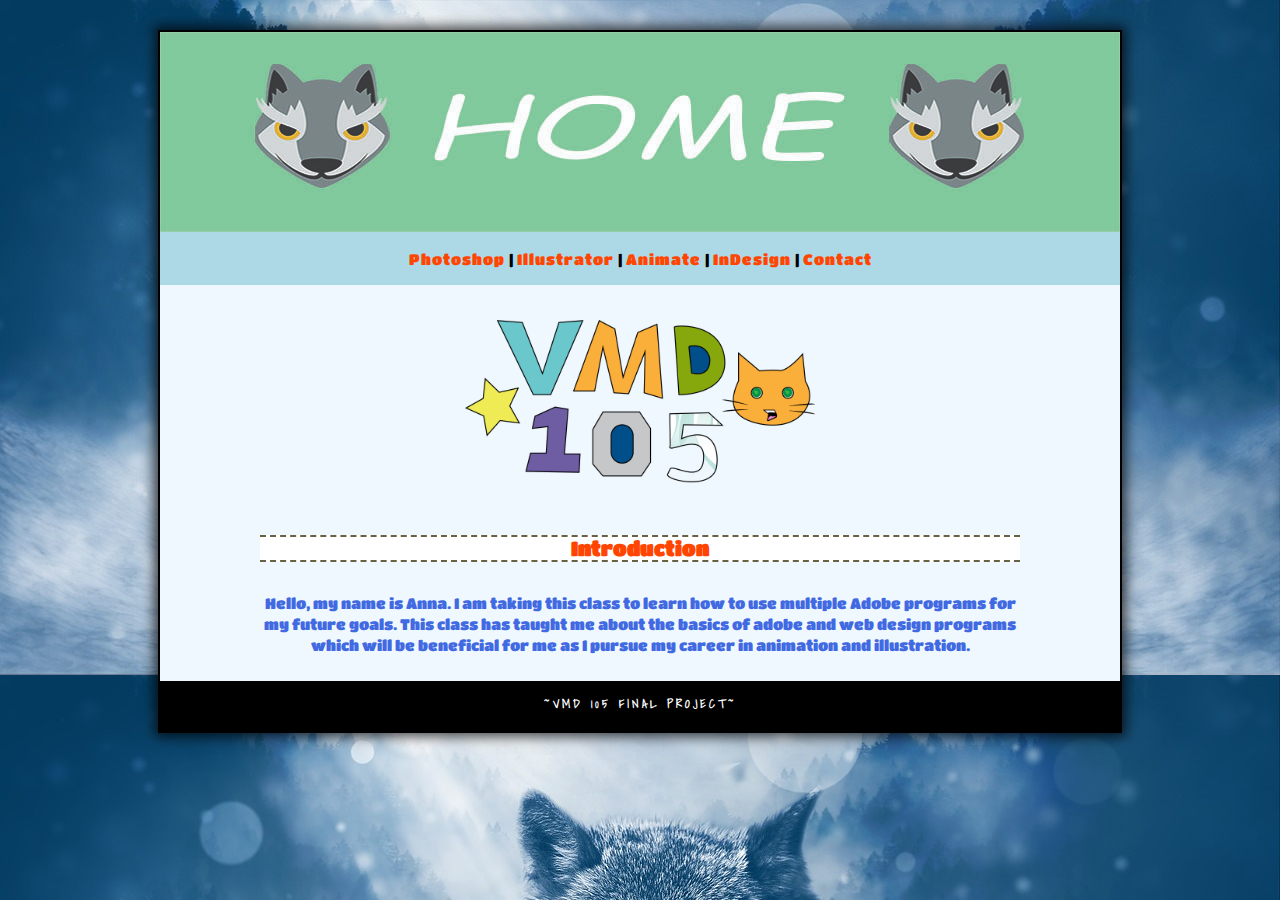
<file: Ye_webfinal/index.html>
<!doctype html>

<html>

	<head>
        
        <link href="https://fonts.googleapis.com/css?family=Shadows+Into+Light|Titan+One" rel="stylesheet"> 

		<title> Anna's VMD 105 Showcase</title>

	    <link rel="stylesheet" href="css/website.css">

	</head>


	<body>

			<header>

				<img src="images/banner-home.jpg">

			</header>

			<nav>
                
					<ul>
						<li><a href="photoshop.html">Photoshop  </a></li> |
						<li><a href="illustrator.html">Illustrator  </a></li> |
						<li><a href="animate.html">Animate  </a></li> |
                        <li><a href="indesign.html">InDesign  </a></li> |
						<li><a href="contact.html">Contact</a></li>
					</ul>
			</nav>
        
        
			<section>
                
				<img src="images/logo.png" width="350">
                
				 
			</section>

			<article>
				
				<h1>Introduction</h1>
					
				<p> Hello, my name is Anna. I am taking this class to learn how to use multiple Adobe programs for my future goals. This class has taught me about the basics of adobe and web design programs which will be beneficial for me as I pursue my career in animation and illustration. </p>

			</article>   
		
            <footer> 

                <h2>~VMD 105 Final Project~</h2>

            </footer>

	</body>
	
</html>
</file>
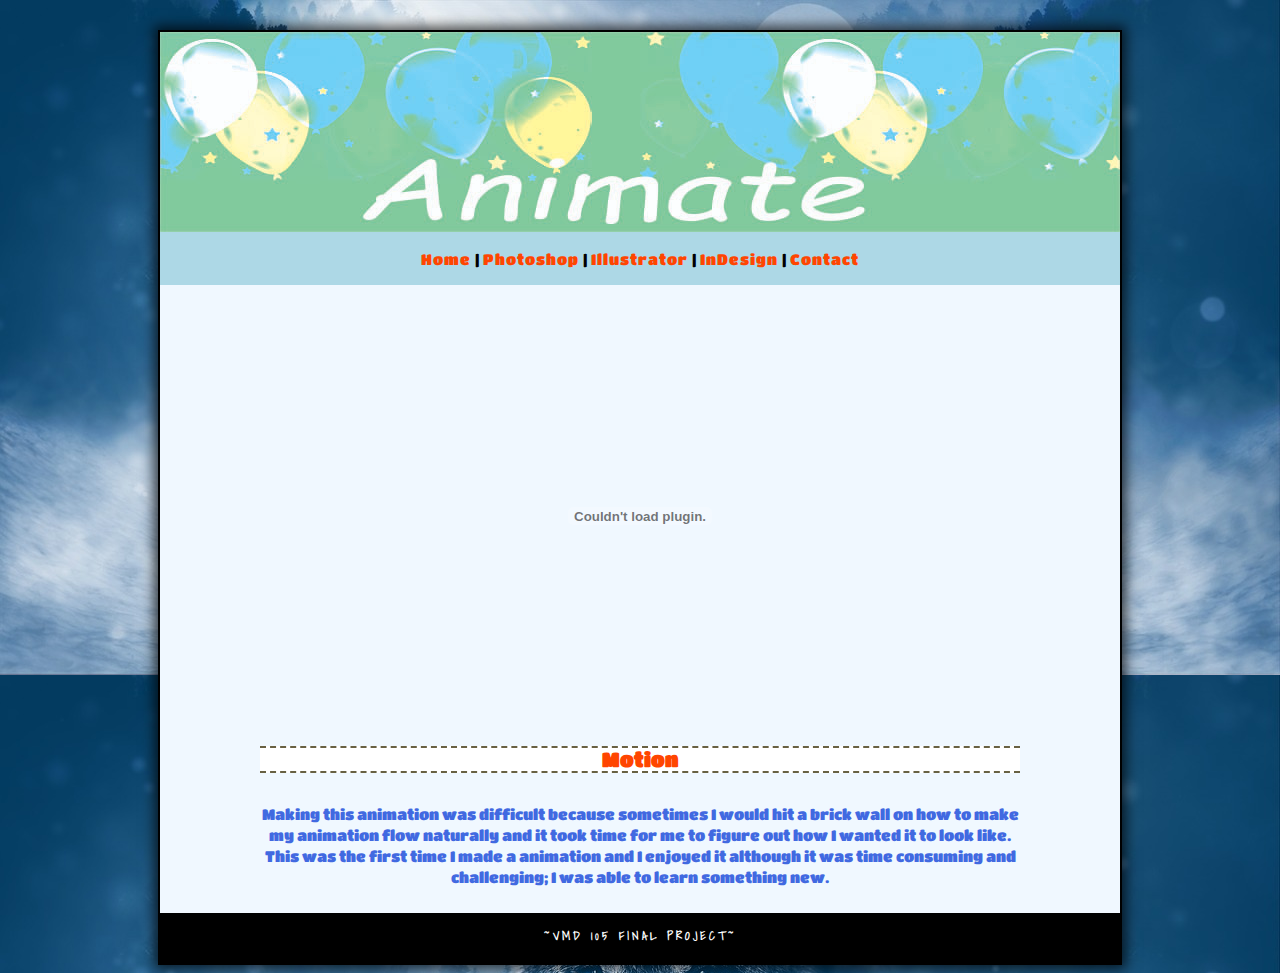
<file: Ye_webfinal/animate.html>
<!doctype html>

<html>

	<head>
        
        <link href="https://fonts.googleapis.com/css?family=Shadows+Into+Light|Titan+One" rel="stylesheet"> 

		<title> Anna's VMD 105 Showcase</title>

	    <link rel="stylesheet" href="css/website.css">

	</head>


	<body>

			<header>

				<img src="images/banner%204-animate.jpg">

			</header>

			<nav>
                
					<ul>
						<li><a href="index.html">Home  </a></li> |
						<li><a href="photoshop.html">Photoshop  </a></li> |
						<li><a href="illustrator.html">Illustrator  </a></li> |
                        <li><a href="indesign.html">InDesign  </a></li> |
						<li><a href="contact.html">Contact</a></li>
					</ul>
			</nav>
        
			<section>
                <p><object height="400" width="600" data="images/Final Animation.swf"></object></p>
                
				 
			</section>

			<article>
				
				<h1>Motion</h1>
					
				<p> Making this animation was difficult because sometimes I would hit a brick wall on how to make my animation flow naturally and it took time for me to figure out how I wanted it to look like. This was the first time I made a animation and I enjoyed it although it was time consuming and challenging; I was able to learn something new. </p>

			</article>   
		
            <footer> 

                <h2>~VMD 105 Final Project~</h2>

            </footer>

	</body>
	
</html>
</file>
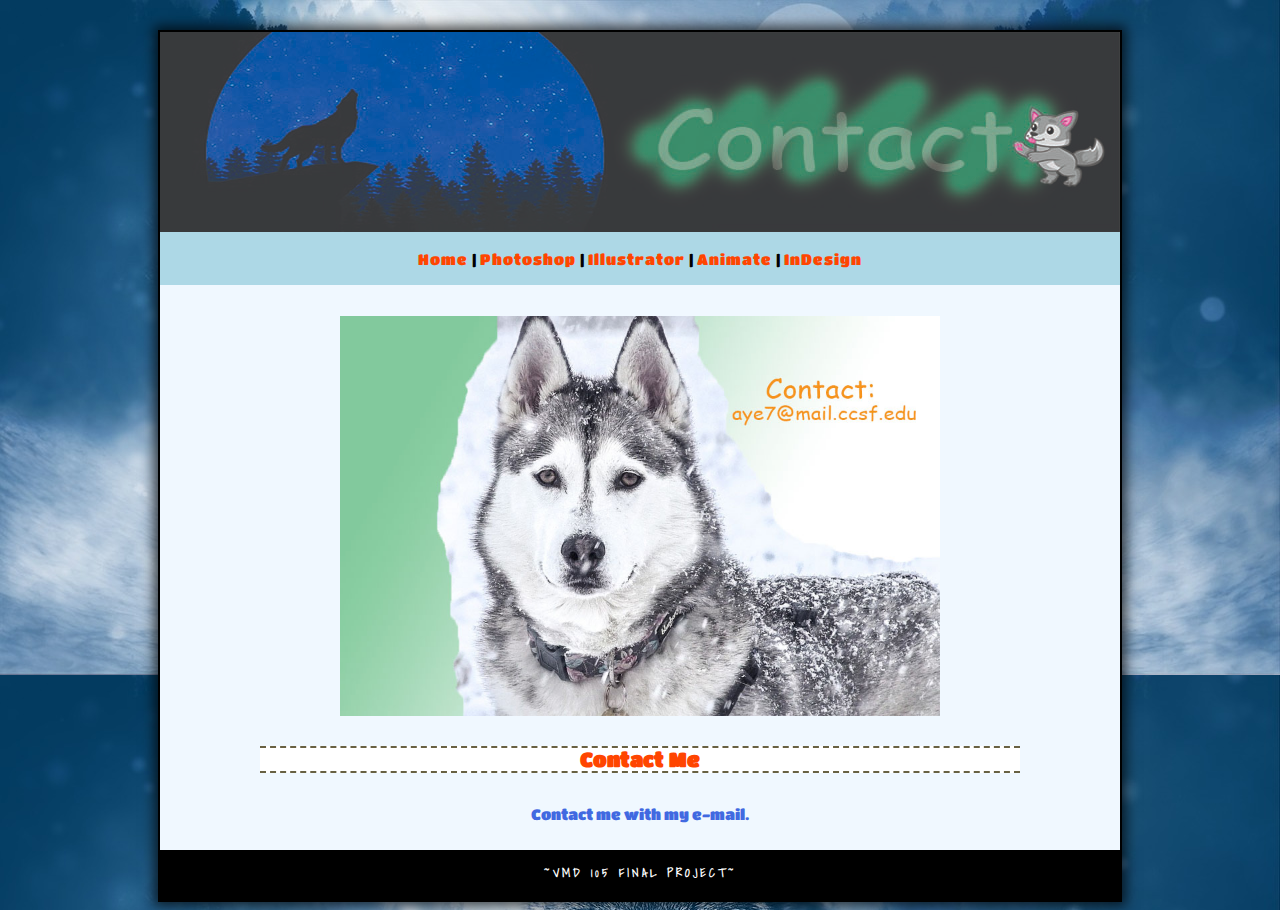
<file: Ye_webfinal/contact.html>
<!doctype html>

<html>

	<head>
        
        <link href="https://fonts.googleapis.com/css?family=Shadows+Into+Light|Titan+One" rel="stylesheet"> 

		<title> Anna's VMD 105 Showcase</title>

	    <link rel="stylesheet" href="css/website.css">

	</head>


	<body>

			<header>

				<img src="images/banner%206-contact.jpg">

			</header>

			<nav>
                
					<ul>
						<li><a href="index.html">Home  </a></li> |
						<li><a href="photoshop.html">Photoshop  </a></li> |
                        <li><a href="illustrator.html">Illustrator  </a></li> |
						<li><a href="animate.html">Animate  </a></li> |
						<li><a href="indesign.html">InDesign</a></li>
					</ul>
			</nav>
        
			<section>
                
				<p><img src="images/contact.jpg" width="600"></p>
                
				 
			</section>

			<article>
				
				<h1>Contact Me</h1>
					
				<p> Contact me with my e-mail.
                </p>

			</article>   
		
            <footer> 

                <h2>~VMD 105 Final Project~</h2>

            </footer>

	</body>
	
</html>
</file>
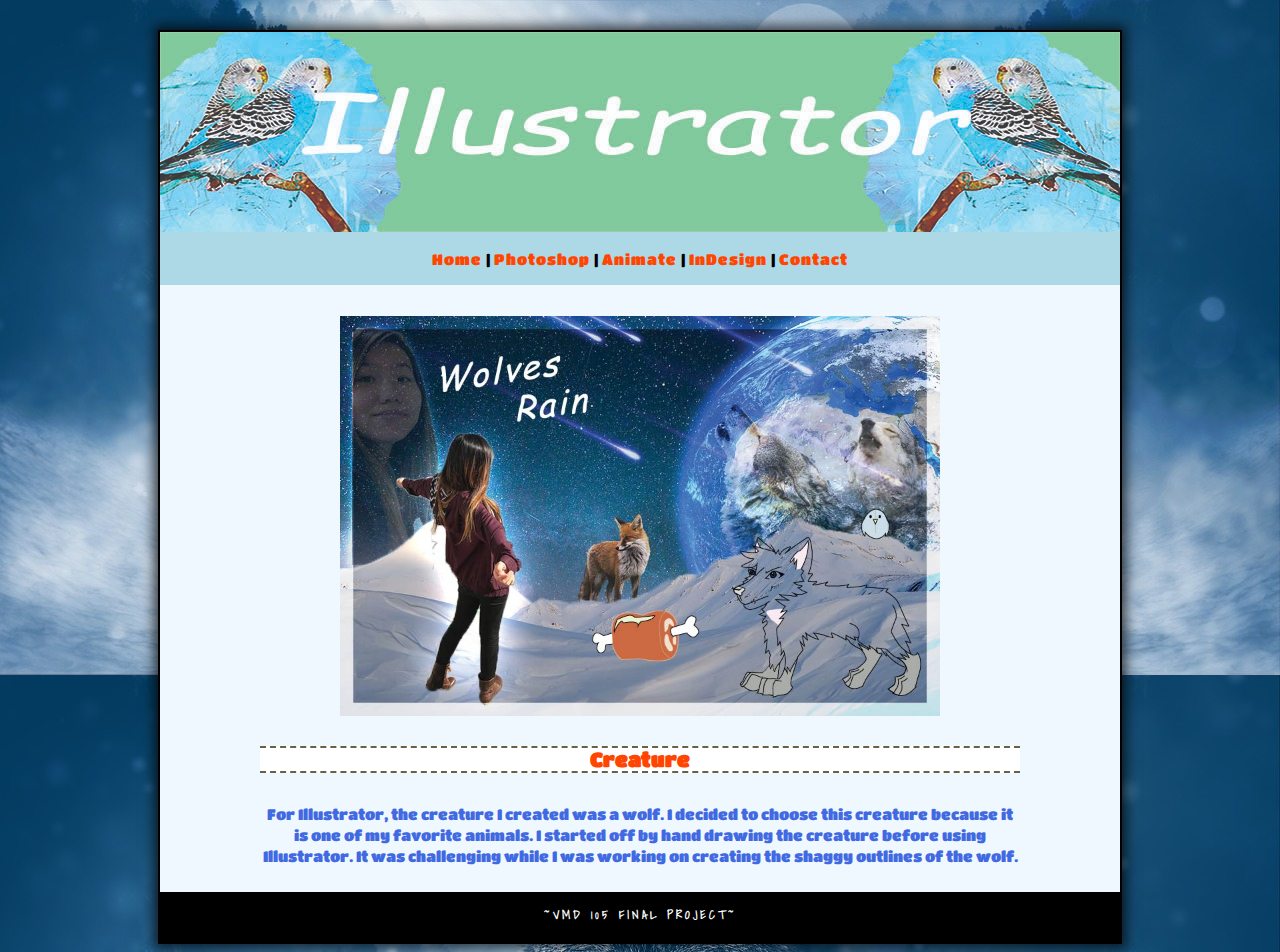
<file: Ye_webfinal/illustrator.html>
<!doctype html>

<html>

	<head>
        
        <link href="https://fonts.googleapis.com/css?family=Shadows+Into+Light|Titan+One" rel="stylesheet"> 

		<title> Anna's VMD 105 Showcase</title>

	    <link rel="stylesheet" href="css/website.css">

	</head>


	<body>

			<header>

				<img src="images/banner%203-illustrator.jpg">

			</header>

			<nav>
                
					<ul>
						<li><a href="index.html">Home  </a></li> |
						<li><a href="photoshop.html">Photoshop  </a></li> |
						<li><a href="animate.html">Animate  </a></li> |
                        <li><a href="indesign.html">InDesign  </a></li> |
						<li><a href="contact.html">Contact</a></li>
					</ul>
			</nav>
        
			<section>
                
				<p><img src="images/Ye,%20Anna_illustrator_Final_project_.jpg" width="600"></p>
                
				 
			</section>

			<article>
				
				<h1>Creature</h1>
					
				<p> For Illustrator, the creature I created was a wolf. I decided to choose this creature because it is one of my favorite animals. I started off by hand drawing the creature  before using Illustrator. It was challenging while I was working on creating the shaggy outlines of the wolf. </p>

			</article>   
		
            <footer> 

                <h2>~VMD 105 Final Project~</h2>

            </footer>

	</body>
	
</html>
</file>
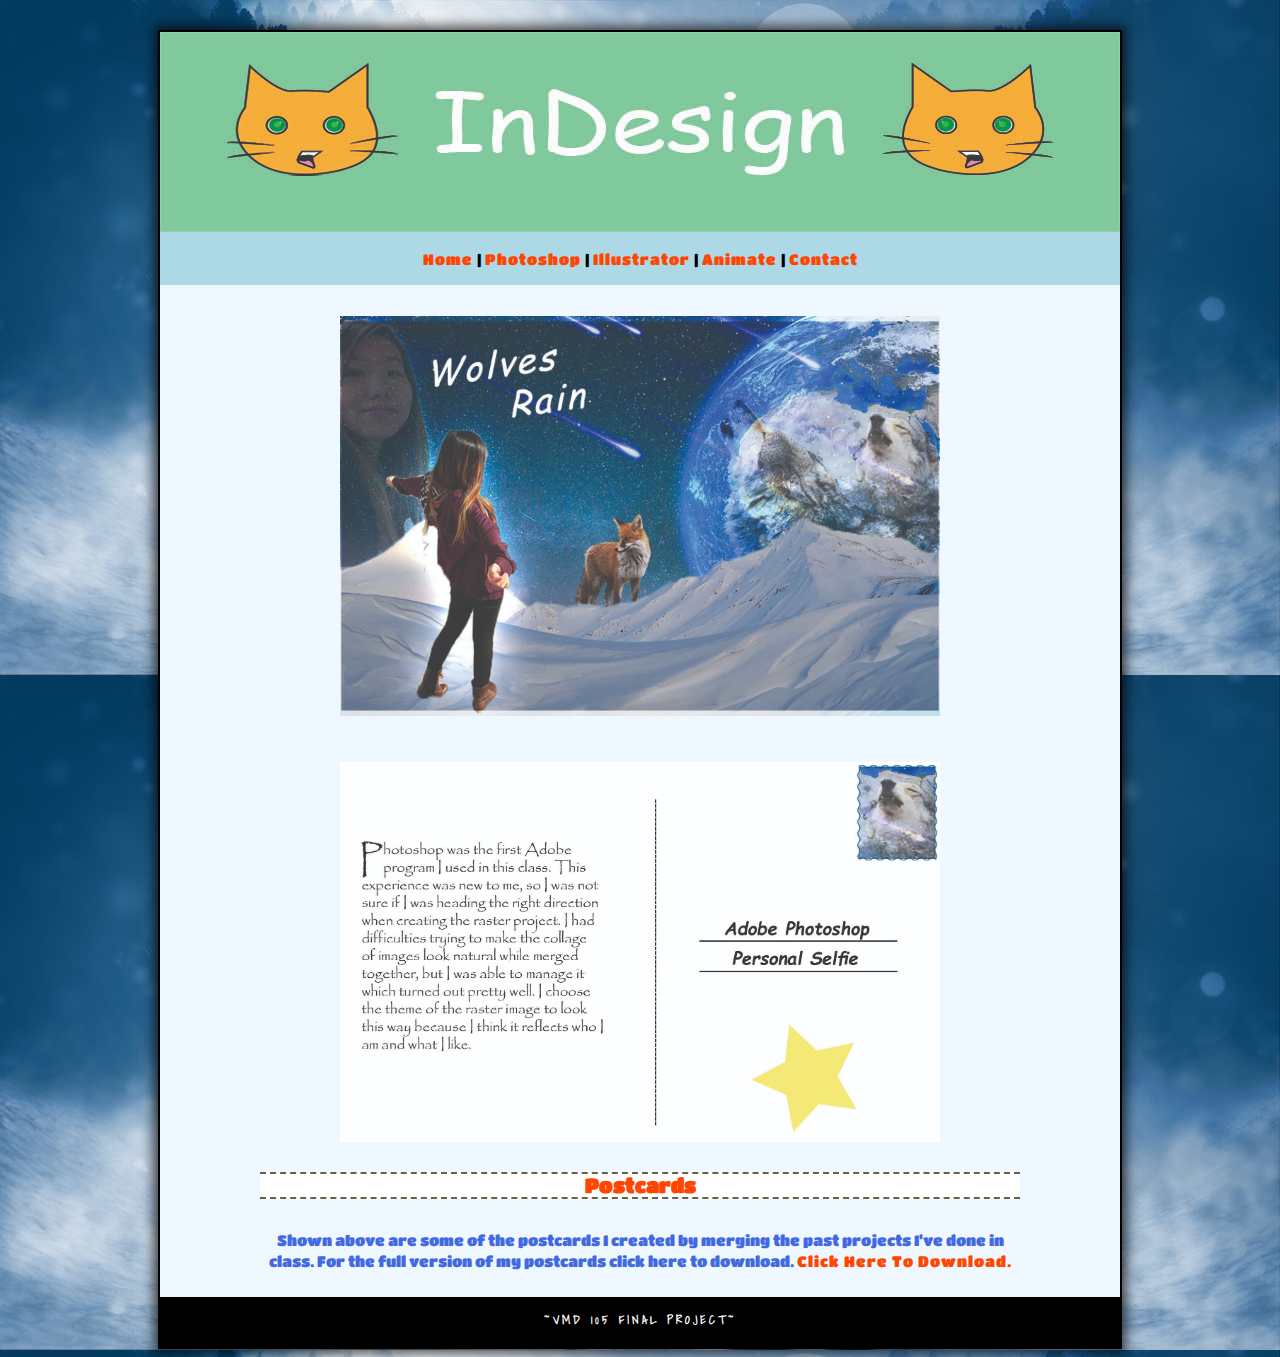
<file: Ye_webfinal/indesign.html>
<!doctype html>

<html>

	<head>
        
        <link href="https://fonts.googleapis.com/css?family=Shadows+Into+Light|Titan+One" rel="stylesheet"> 

		<title> Anna's VMD 105 Showcase</title>

	    <link rel="stylesheet" href="css/website.css">

	</head>


	<body>

			<header>

				<img src="images/banner%205-Indesign.jpg"images/banner%203-illustrator.jpg">

			</header>

			<nav>
                
					<ul>
						<li><a href="index.html">Home  </a></li> |
						<li><a href="photoshop.html">Photoshop  </a></li> |
                        <li><a href="illustrator.html">Illustrator  </a></li> |
						<li><a href="animate.html">Animate  </a></li> |
						<li><a href="contact.html">Contact</a></li>
					</ul>
			</nav>
        
			<section>
                
				<p><img src="images/2%20cards-1.jpg" width="600"></p>
                <p><img src="images/2%20cards-2.jpg" width="600"></p>
                
				 
			</section>

			<article>
				
				<h1>Postcards</h1>
					
				<p> Shown above are some of the postcards I created by merging the past projects I've done in class. For the full version of my postcards click here to download. 
                <a href="images/Ye_Print%20layout%20Final.pdf" target="Ye_Print%20layout%20Final.pdf"> click here to download. </a>
                </p>

			</article>   
		
            <footer> 

                <h2>~VMD 105 Final Project~</h2>

            </footer>

	</body>
	
</html>
</file>
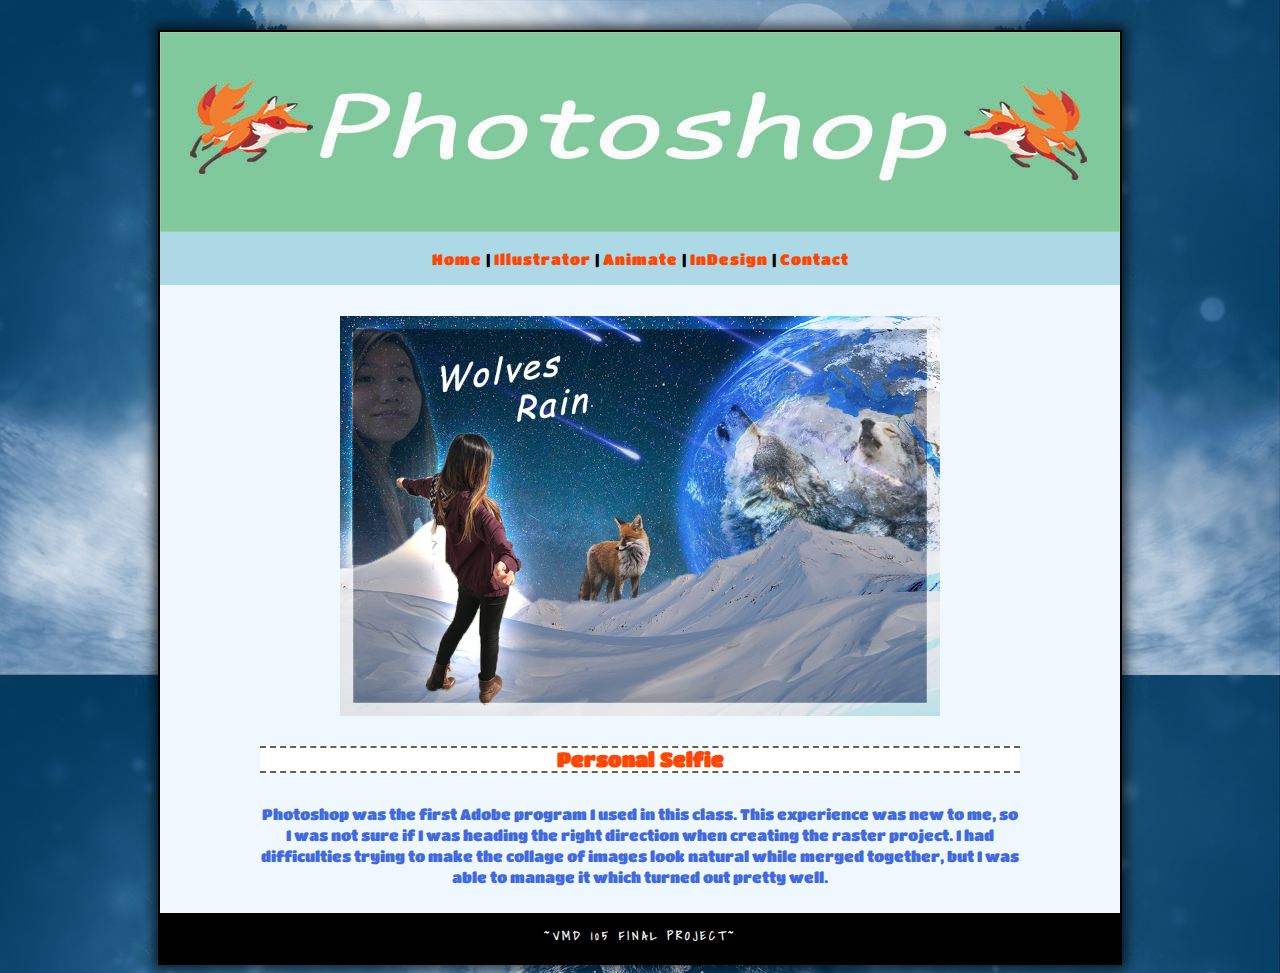
<file: Ye_webfinal/photoshop.html>
<!doctype html>

<html>

	<head>
        
        <link href="https://fonts.googleapis.com/css?family=Shadows+Into+Light|Titan+One" rel="stylesheet"> 

		<title> Anna's VMD 105 Showcase</title>

	    <link rel="stylesheet" href="css/website.css">

	</head>


	<body>

			<header>

				<img src="images/banner2-photoshop.jpg">

			</header>

			<nav>
                
					<ul>
						<li><a href="index.html">Home  </a></li> |
						<li><a href="illustrator.html">Illustrator  </a></li> |
						<li><a href="animate.html">Animate  </a></li> |
                        <li><a href="indesign.html">InDesign  </a></li> |
						<li><a href="contact.html">Contact</a></li>
					</ul>
			</nav>
        
			<section>
                
				<p><img src="images/Ye,%20Anna_Final_Raster_Project.jpg" width="600"></p>
                
				 
			</section>

			<article>
				
				<h1>Personal Selfie</h1>
					
				<p> Photoshop was the first Adobe program I used in this class. This experience was new to me, so I was not sure if I was heading the right direction when creating the raster project. I had difficulties trying to make the collage of images look natural while merged together, but I was able to manage it which turned out pretty well. </p>

			</article>   
		
            <footer> 

                <h2>~VMD 105 Final Project~</h2>

            </footer>

	</body>
	
</html>
</file>
<file: Ye_webfinal/css/website.css>
html {
                background-image: url(../images/wolf-1836875_1280.jpg);
			}

			body {
				width: 960px;
				margin-right: auto;
				margin-left: auto;
				margin-top: 30px;
				background-color: aliceblue;
				font-family: 'Titan One', cursive;
				text-align: center;
                box-shadow: 0 0 12px 4px rgba(0,0,0,.7);
	            border: 2px solid #000000;
			}

			a {
                font-family: 'Titan One', cursive;
		      	color: orangered;
			    font-size: 15px;
			    letter-spacing: 1px;
                text-decoration:none;
                text-transform:capitalize;
			}

            a:hover {
                color: #ce000a;
            }

			article {
				padding: 0px 100px 0px 100px;  
			}

			h1 {
				font-size: 20px;
                font-family: 'Titan One', cursive;
				color: orangered;
                text-align: center;
                border-top: 2px dashed #686143;
                border-bottom: 2px dashed #686143;
                background-color:white;
			}

			h2 {
				font-size: 12px;
                line-height: 16px;
                font-family: 'Shadows Into Light', cursive;
				color: white;
                text-align: center;
			}

            h3 {
                font-size: 20px;
                line-height: 18px;
                font-family: 'Shadows Into Light', cursive; 
				color: #000;
                text-align: center;
            }

			p {
				font-size: 15px;
                line-height: 21px;
                font-family: 'Titan One', cursive;
				color: royalblue;
                text-align: center;
                padding-top: 16px;
                padding-bottom: 10px;
			}

            ul {
                list-style: none;
                padding-left: 0px;
            }

			li {
                display: inline; 
            }

            nav {
                padding: 1px;
                padding-bottom: 1px;
                background-color:lightblue;
            }
            
            footer {
	           height: 45px;
	           background-color: black;
	           text-transform: uppercase;
	           letter-spacing: 3px;
	           padding-top: 5px;
            }
            
            section {
               padding: 0px 100px 0px 100px;
            }

            header {
                line-height: 0px;
            }
</file>
